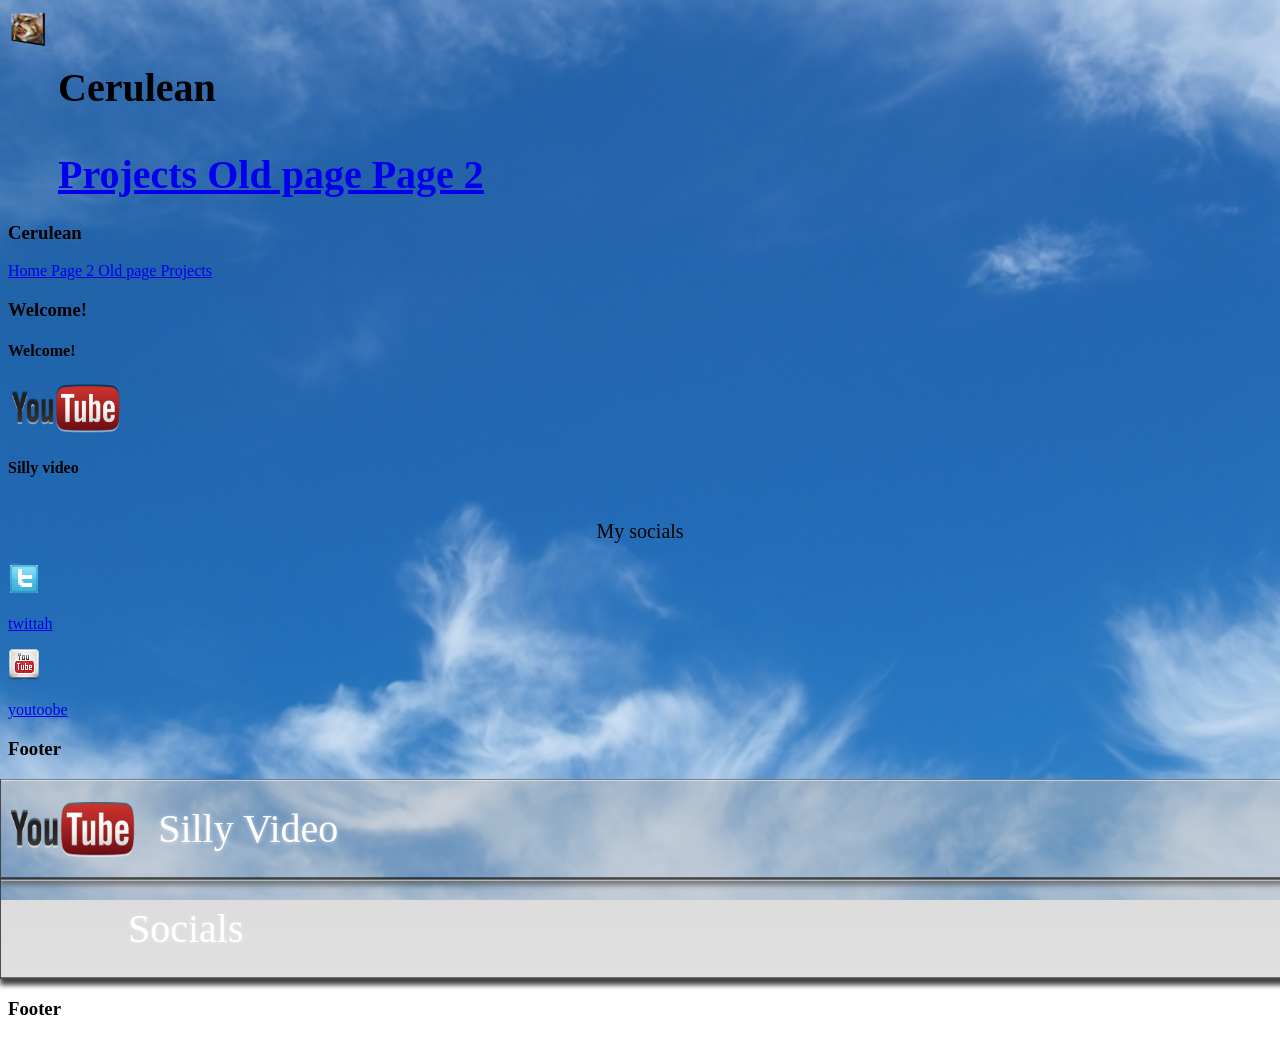
<file: classic.html>
<!DOCTYPE html>
<html lang="en">

<head>
    <meta charset="UTF-8">
    <meta http-equiv="X-UA-Compatible" content="IE=edge">
    <link rel="icon" type="image/x-icon" href="New favicon.png">
    <meta name="viewport" content="width=device-width, initial-scale=1.0">
    <link rel="stylesheet" href="style.css">
    <style>
        .accordion1 {
            display: flex;
            align-items: center;
            background: linear-gradient(to bottom, rgba(184, 184, 184, 0.5) 0%,
                    rgba(160, 160, 160, 0.33) 100%);
            background-image: linear-gradient(rgba(184, 184, 184, 0.5) 0%,
                    rgba(160, 160, 160, 0.33) 100%);
            color: rgb(255, 255, 255);
            cursor: pointer;
            width: 103.5%;
            margin-left: -8px;
            margin-right: auto;
            height: 100px;
            border: none;

            outline: none;
            transition: 0.4s;
            box-shadow: 0px 6px 5px 0px rgba(0, 0, 0, 0.75),
                inset 0px 0px 0px 1px rgba(37, 34, 34, 0.5),
                inset 0px -1px 0px 1px rgba(0, 0, 0, 0.5),
                inset 0px 1px 0px 1px rgba(255, 255, 255, 0.5);
            text-shadow: 0px 1px 4px rgba(255, 255, 255, 0.5);
            font-size: 40px;
            font-family: 'frutiger';
        }

        .sec1 {

            padding-left: 20px;
            margin: 0;
        }

        .sec2 {
            padding-left: 110px;
            /* position:relative;top:-25px; */

        }

        .accordion2 {
            background: linear-gradient(to bottom, rgba(184, 184, 184, 0.5) 0%,
                    rgba(160, 160, 160, 0.33) 100%);
            background-image: linear-gradient(rgba(184, 184, 184, 0.5) 0%,
                    rgba(160, 160, 160, 0.33) 100%);
            color: rgb(255, 255, 255);
            cursor: pointer;
            padding: 18px;
            width: 103.5%;
            margin-left: -8px;
            margin-right: auto;
            height: 100px;
            border: none;
            text-align: left;
            outline: none;
            font-size: 15px;
            transition: 0.4s;
            box-shadow: 0px 6px 5px 0px rgba(0, 0, 0, 0.75),
                inset 0px 0px 0px 1px rgba(37, 34, 34, 0.5),
                inset 0px -1px 0px 1px rgba(0, 0, 0, 0.5),
                inset 0px 1px 0px 1px rgba(255, 255, 255, 0.5);
            text-shadow: 0px 1px 4px rgba(255, 255, 255, 0.5);
            font-size: 40px;
            font-family: 'frutiger';
            display: flex;
            align-items: center;
        }

        .youtubelogomobile {
            height: 60px;
        }

        .active,
        .accordion1:hover,
        .accordion2:hover {
            background: linear-gradient(to bottom, rgba(184, 184, 184, 0.5) 0%,
                    rgba(79, 79, 79, 0.33) 100%);
            background-image: linear-gradient(rgba(184, 184, 184, 0.5) 0%,
                    rgba(68, 68, 68, 0.33) 100%);
            box-shadow: 0px 6px 5px 0px rgba(0, 0, 0, 0.75),
                inset 0px 0px 0px 1px rgba(37, 34, 34, 0.5),
                inset 0px -1px 0px 1px rgba(0, 0, 0, 0.5),
                inset 0px 1px 0px 1px rgba(255, 255, 255, 0.5);
        }

        .panel {
            padding: 0 18px;
            background: linear-gradient(to bottom, rgba(100, 100, 100, 0.5) 0%,
                    rgba(54, 54, 54, 0.33) 100%);
            background-image: linear-gradient(rgba(184, 184, 184, 0.5) 0%,
                    rgba(29, 29, 29, 0.33) 100%);
            max-height: 0;
            overflow: hidden;
            transition: max-height 0.2s ease-out;
            box-shadow: 0px 6px 5px 0px rgba(0, 0, 0, 0.75),
                inset 0px 0px 0px 1px rgba(37, 34, 34, 0.5),
                inset 0px -1px 0px 1px rgba(0, 0, 0, 0.5),
                inset 0px 1px 0px 1px rgba(255, 255, 255, 0.5);
            width: 93.3%;
            color: white;
            margin-left: -8px;
            margin-right: auto;
        }
    </style>
    <meta name="viewpoint" content="width=device-width, initial-scale=1.0">
    <title>Cerulean | Home</title>
</head>

<body style="background-image: url(bg1.jpg); background-attachment:fixed; background-size:cover; font-family: 'Frutiger';">
    <nav>
        <div class="desktop box2d">
            <a href="index.html" class="rise" style="text-decoration: none;">
                <img src="faviconcat copy.png" alt="SUSSS" width="40" id="logo"  >
            </a>
            <h1 style="margin: 17px; margin-left: 50px; font-size: 40px;    position:relative;top:-5px"  >
                Cerulean</p>
                <a href="https://github.com/Deporitazz" class="tab raise">
                    Projects
                </a>
                <a href="old-page.html" class="tab raise box2d">
                    Old page
                </a>
                <a href="page-2.html" class="tab raise box2d">
                    Page 2
                </a>
        </div>
        <div class="mobile box2d">
            <h3 class="mobiletext box2d">Cerulean</h3>

        </div>
        <div class="mobile2 box2d">
            <div class="links">
                <a href="index.html" class="mobiletab raise box2d">
                    Home
                </a>
                <a href="page-2.html" class="mobiletab raise box2d">
                    Page 2
                </a>
                <a href="old-page.html" class="mobiletab raise box2d">
                    Old page
                </a>
                <a href="https://github.com/Deporitazz" class="mobiletab raise box2d">
                    Projects
                </a>
            </div>
        </div>
    </nav>
    <header>
        <div class="titlebar box2d">
            <h3 class="welcometext">Welcome!</h3>
        </div>

        <div class="mobiletitle">
            <h4 class="welcometext">Welcome!</h4>
        </div>
    </header>
    <div class="container">
        <div class="youtubelogo">
            <img class="youtubelogo2013" src="youtube2.png" width="115">
            <h4 class="youtubelogotext">Silly video</h4>
        </div>
        <div class="social" style="padding-top: 2px;">
            <p style="text-align: center; font-family: 'Staatliches'; font-size: 20px;">My socials</p>
            <a href="https://twitter.com/deporitazz?s=09">
                <div class="raise socialicon">
                    <img src="twitter.png" alt="Twitter Logo">
                    <p>twittah</p>
                </div>
            </a>
            <a href="https://youtube.com/channel/UCKur_0U_8zmAOx-xwZY8W6w">
                <div class="raise socialicon">
                    <img src="youtube.png" alt="Twitter Logo">
                    <p>youtoobe</p>
                </div>
            </a>
        </div>

        <footer>
            <h3 class="footer"> Footer</h3>
        </footer>
    </div>
    <button class="accordion1 accordion"><img src="youtube2.png" class="youtubelogomobile">
        <p class="sec1">Silly Video</p>
    </button>
    <div class="panel">
        <p>Lorem ipsum dolor sit amet, consectetur adipisicing elit, sed do eiusmod tempor incididunt ut labore et
            dolore magna aliqua. Ut enim ad minim veniam, quis nostrud exercitation ullamco laboris nisi ut aliquip ex
            ea commodo consequat.</p>
    </div>

    <button class="accordion2 accordion">
        <p class="sec2">Socials</p>
    </button>
    <div class="panel">
        <a href="https://youtube.com/channel/UCKur_0U_8zmAOx-xwZY8W6w">
            <div class="raise socialmobile">
                <img src="youtube.png" alt="Twitter Logo" class="tubelogo">
                <p class="twittah">twittah</p>
            </div>
        </a>
        <a href="https://twitter.com/deporitazz?s=09">
            <div class="raise socialmobile">
                <img src="twitter.png" alt="Twitter Logo" class="twitlogo">
                <p class="youtoobe">youtoobe</p>
            </div>
        </a>
    </div>
    </div>
    <footer>
        <div class="mobilefooter">
            <h3 class="mobilefootertext"> Footer</h3>
        </div>
    </footer>
    <script>
        var acc = document.getElementsByClassName("accordion");
        var i;

        for (i = 0; i < acc.length; i++) {
            acc[i].addEventListener("click", function () {
                this.classList.toggle("active");
                var panel = this.nextElementSibling;
                if (panel.style.maxHeight) {
                    panel.style.maxHeight = null;
                } else {
                    panel.style.maxHeight = panel.scrollHeight + "px";
                }
            });
        }
    </script>
    <!-- notes for coding
    inset boxshadow for navigation bar
    text-indent -->
</body>

</html>
</file>
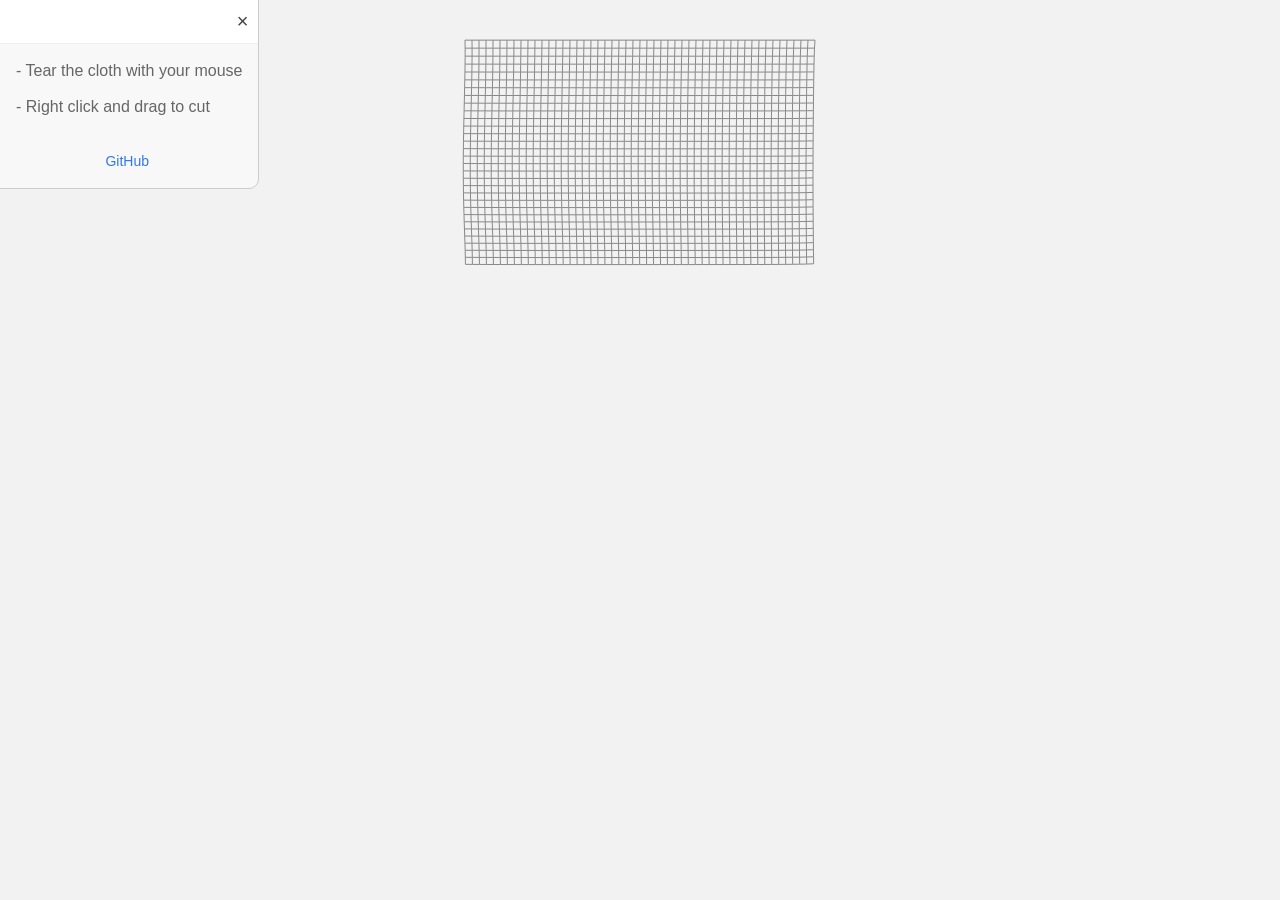
<file: cloth.html>
<!DOCTYPE html>
<html lang="en">
<head>
    <meta charset="UTF-8">
    <meta http-equiv="X-UA-Compatible" content="IE=edge">
    <meta name="viewport" content="width=device-width, initial-scale=1.0">
    <title>Document</title>
    <link rel="stylesheet" href="cloth.css">
</head>
<body>
    <canvas id="c"></canvas>

<div id="info">
  <div id="top">
    <a id="close" href="">&times;</a>
  </div>
  <p>
    <br>- Tear the cloth with your mouse
    <br>
    <br>- Right click and drag to cut
    <br>
    <br>
    <br>
    <div class="center">
      <a id="github" target="_blank" href="https://github.com/dissimulate/Tearable-Cloth">GitHub</a>&nbsp;<!--span class="bull">&bull;</span>&nbsp;<a id="twitter" target="_blank" href="https://twitter.com/abro_oks">@abro_oks</a-->
  </div>
    <br>
  </p>
</div>

<!--div id="new">
  Wobble some <a target="_blank" href="https://codepen.io/dissimulate/details/dJgMaO">jelly</a> <span class="bull">&bull;</span>
  Check out my <a target="_blank" href="https://www.instagram.com/abro_oks/">instagram!</a>
</div-->
<script src="cloth.js"></script>
</body>
</html>
</file>
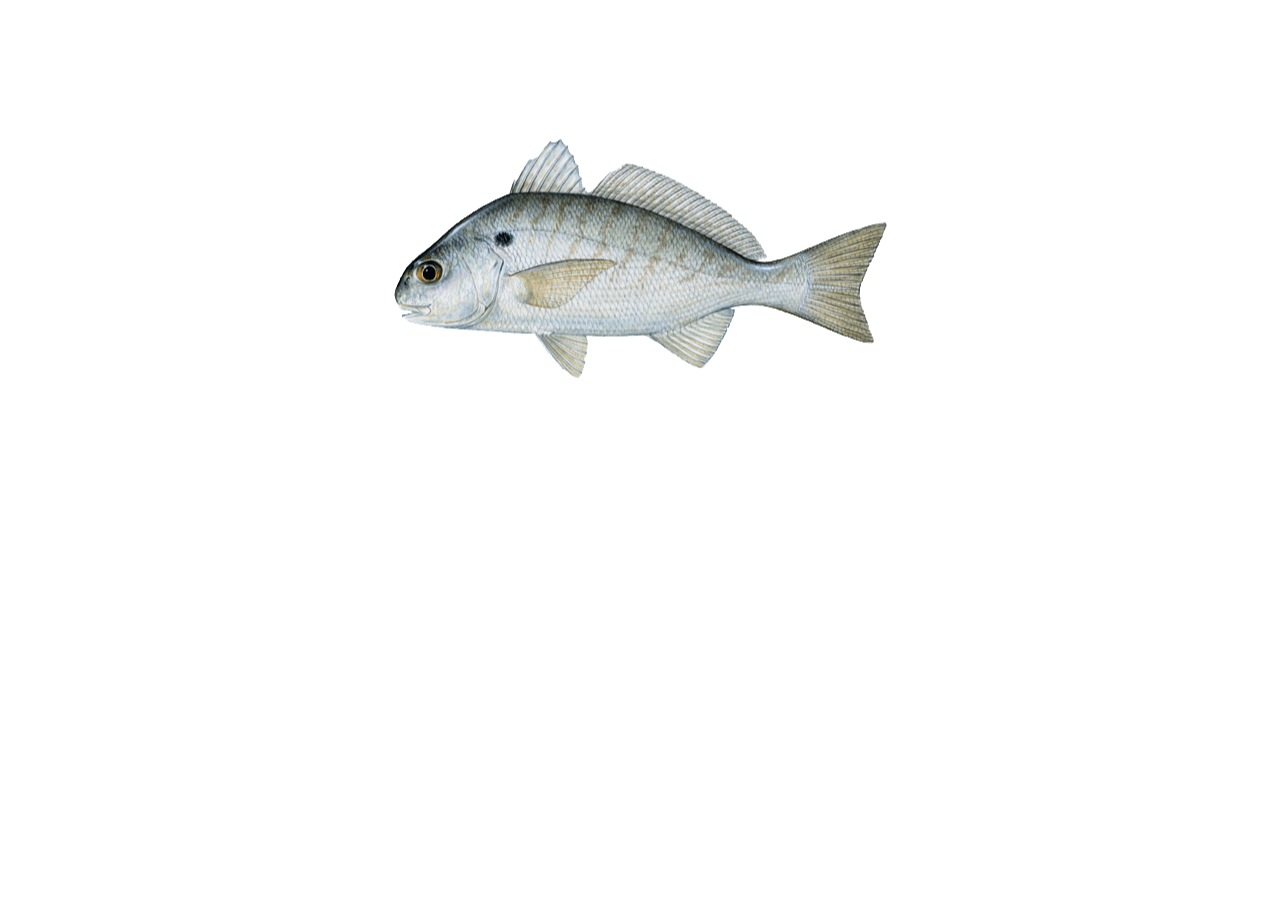
<file: fish.html>
<!DOCTYPE html>
<html lang="en">
<head>
    <meta charset="UTF-8">
    <meta http-equiv="X-UA-Compatible" content="IE=edge">
    <meta name="viewport" content="width=device-width, initial-scale=1.0">
    <title>Document</title>
</head>
<style>
    img {
        display: block;
        position: relative;
        top: 50%;
        left: 50%;
        transform: translate(-50%, 50%);
        animation-name: flip;
        animation-duration: 4s;
    }
    @keyframes flip {
  from {
    -webkit-transform: perspective(400px) scale3d(1, 1, 1) translate3d(0, 0, 0) rotate3d(0, 1, 0, -360deg);
    transform: perspective(400px) scale3d(1, 1, 1) translate3d(0, 0, 0) rotate3d(0, 1, 0, -360deg);
    -webkit-animation-timing-function: ease-out;
    animation-timing-function: ease-out;
  }

  40% {
    -webkit-transform: perspective(400px) scale3d(1, 1, 1) translate3d(0, 0, 150px)
      rotate3d(0, 1, 0, -190deg);
    transform: perspective(400px) scale3d(1, 1, 1) translate3d(0, 0, 150px)
      rotate3d(0, 1, 0, -190deg);
    -webkit-animation-timing-function: ease-out;
    animation-timing-function: ease-out;
  }

  50% {
    -webkit-transform: perspective(400px) scale3d(1, 1, 1) translate3d(0, 0, 150px)
      rotate3d(0, 1, 0, -170deg);
    transform: perspective(400px) scale3d(1, 1, 1) translate3d(0, 0, 150px)
      rotate3d(0, 1, 0, -170deg);
    -webkit-animation-timing-function: ease-in;
    animation-timing-function: ease-in;
  }

  80% {
    -webkit-transform: perspective(400px) scale3d(0.95, 0.95, 0.95) translate3d(0, 0, 0)
      rotate3d(0, 1, 0, 0deg);
    transform: perspective(400px) scale3d(0.95, 0.95, 0.95) translate3d(0, 0, 0)
      rotate3d(0, 1, 0, 0deg);
    -webkit-animation-timing-function: ease-in;
    animation-timing-function: ease-in;
  }

  to {
    -webkit-transform: perspective(400px) scale3d(1, 1, 1) translate3d(0, 0, 0) rotate3d(0, 1, 0, 0deg);
    transform: perspective(400px) scale3d(1, 1, 1) translate3d(0, 0, 0) rotate3d(0, 1, 0, 0deg);
    -webkit-animation-timing-function: ease-in;
    animation-timing-function: ease-in;
  }
}

</style>
<body>
    <img src="spot.gif">
</body>
</html>
</file>
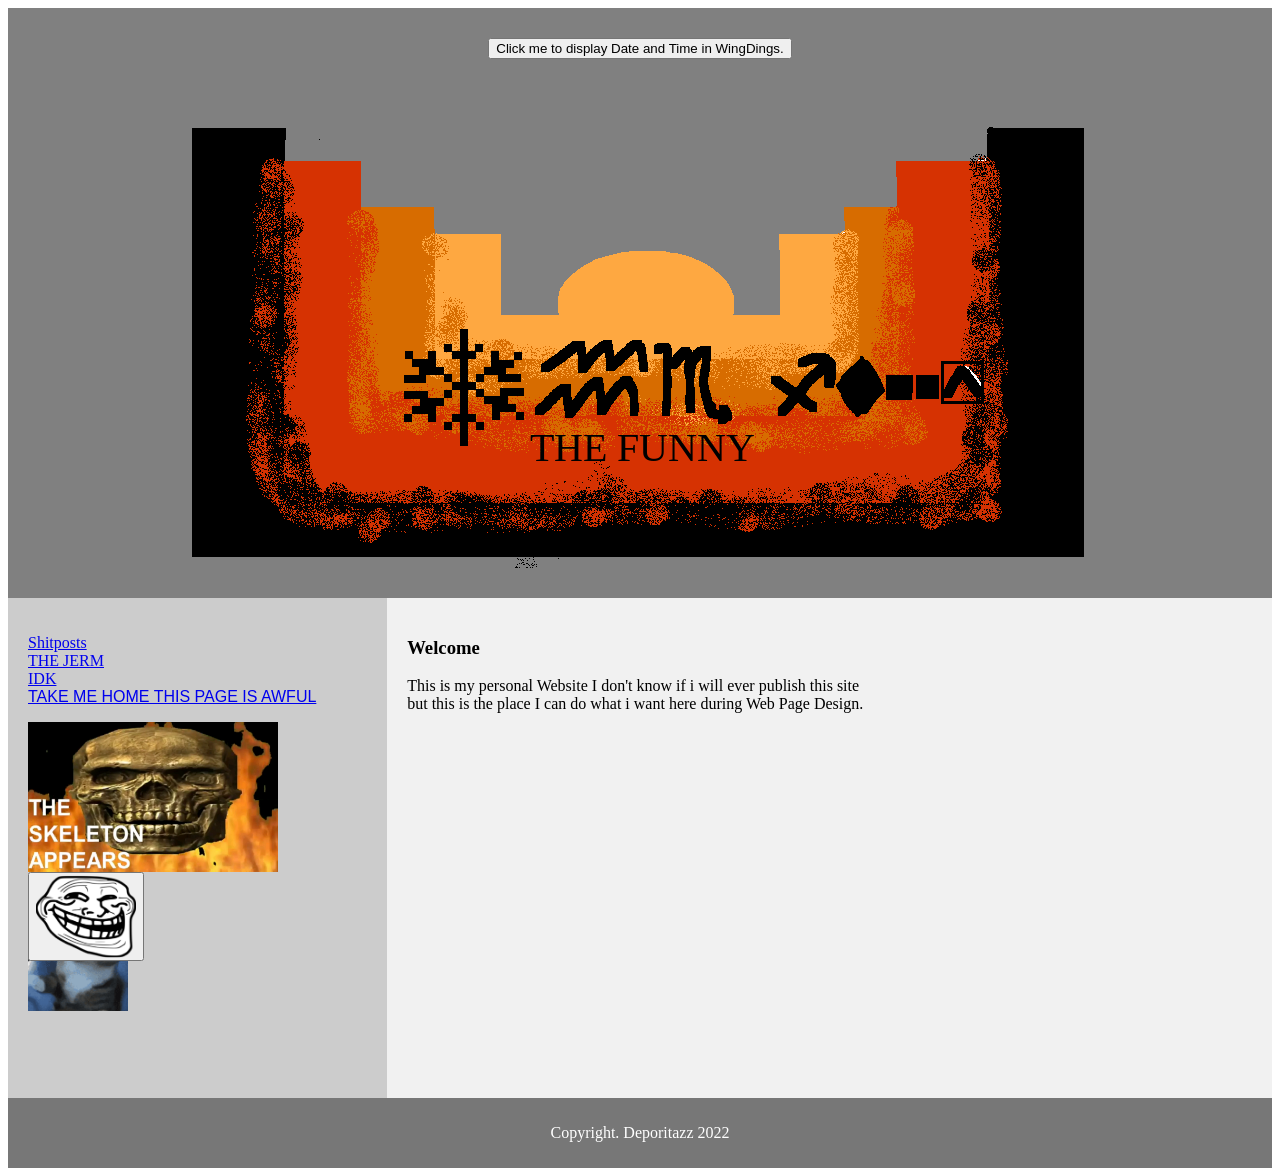
<file: old-page.html>
<html lang="en">
<head>
<title>Welcome Page</title>
<link rel="icon" type="image/x-icon" href="Favicon.png">
<meta charset="utf-8">
<meta name="viewport" content="width=device-width, initial-scale=1">
<link rel="stylesheet" href="styles.css">

</head>
<body>

<header>
  <img src="20221101_195722.jpg" width="1000" alt="oooaoo" id="ghost" class="order">
  <button type="button"
onclick="document.getElementById('demo').innerHTML = Date()">
Click me to display Date and Time in WingDings.</button>

<p id="demo"></p>
  <img src="logo.png">
</header>

<section>
  <nav>
    <ul>
      <li><a href="old-page-2.html">Shitposts</a></li>
      <li><a href="the.html">THE JERM</a></li>
      <li><a href="test.html">IDK</a></li>
      <li><a href="index.html" style="font-family: sans-serif;">TAKE ME HOME THIS PAGE IS AWFUL</a></li>
    </ul>
      <img src="The-Skeleton-Appears.webp" width="250" height="150" onclick="play()"> 
      <script>
        var aAudio = new Audio('BAD TO THE BONE OPENING RIFF!!!.mp3');
        function play() {
          aAudio.play();
        }
    </script>
    <div>
      <button onclick="myFunction()">
        <img src="Trollface_non-free.png.webp" width="100" alt="what the">
      </button>
    </div>
   <p id="Troll"></p>
   <img src="cat-middle-finger-cat (2).gif" width="100" alt="">
  </nav>
  
  <article>

    <h1>Welcome</h1>
    <p>This is my personal Website I don't know if i will ever publish this site<br> but this is the place I can do what i want here during Web Page Design.</p>
</section>

<footer>
  <p>Copyright. Deporitazz  2022</p>
</footer>
 
  <script src="script.js"></script>
  
</body>
</html>
</file>
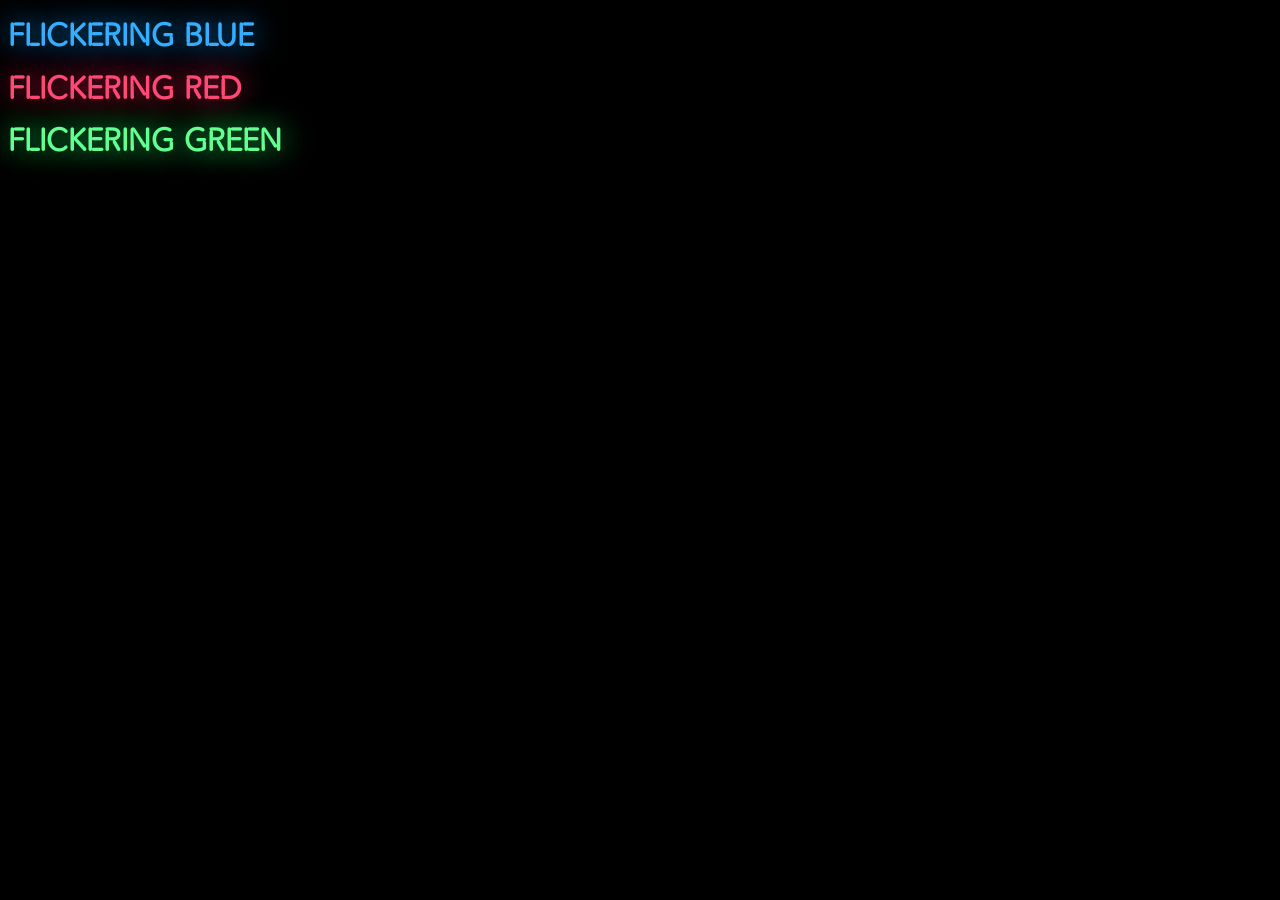
<file: testing.html>
<!DOCTYPE html>
<html lang="en">
<head>
  <meta charset="UTF-8">
  <meta http-equiv="X-UA-Compatible" content="IE=edge">
  <meta name="viewport" content="width=device-width, initial-scale=1.0">
  <title>Flickering Neon Text</title>
  <link rel="stylesheet" href="sty.css">
</head>
<body>
  <h1 class="flicker blue">Flickering blue</h1>
  <h1 class="flicker red">Flickering red</h1>
  <h1 class="flicker green">Flickering green</h1>
  <h1 class="flicker rainbow">Flickering rainbow</h1>
</body>
</html>
</file>
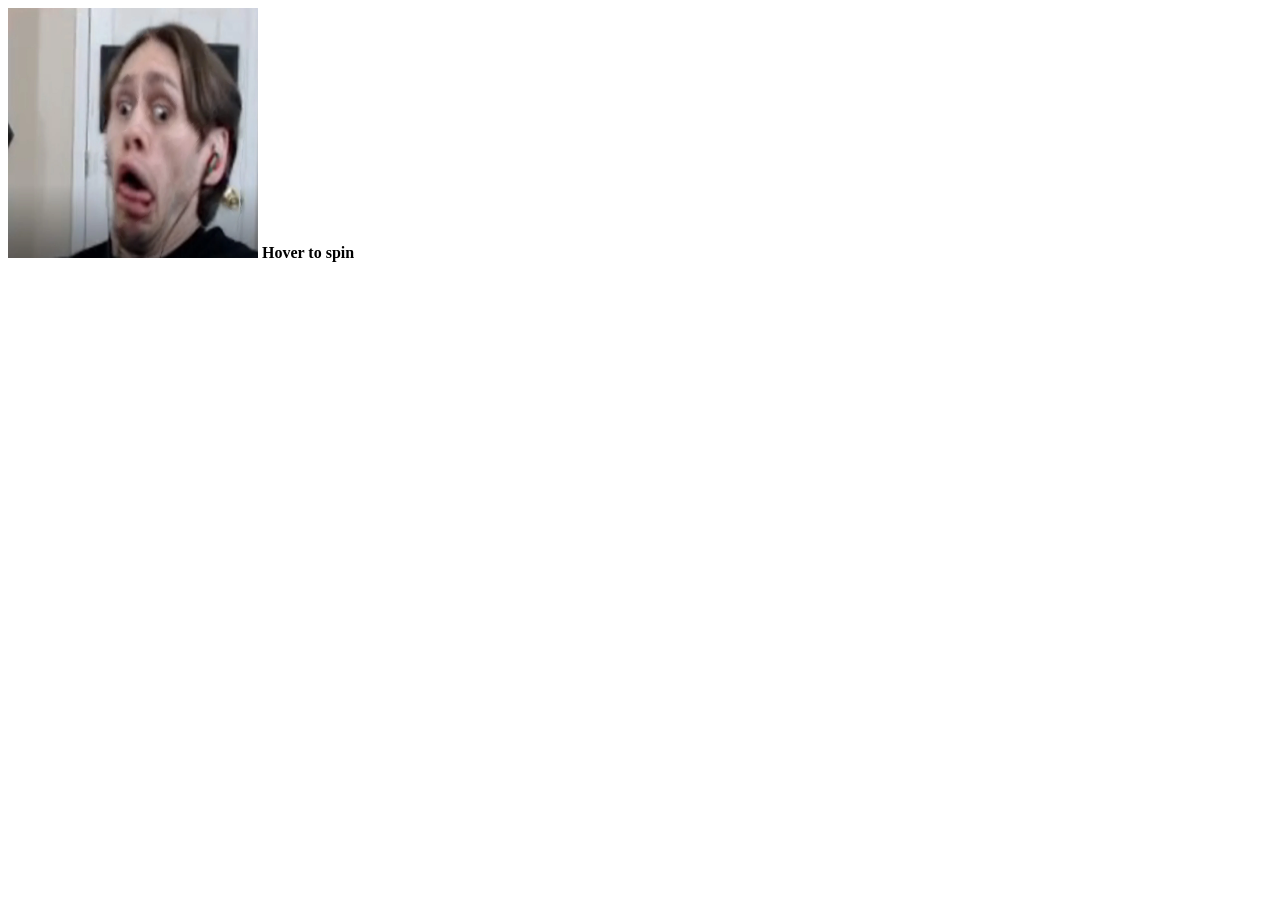
<file: the.html>
<!DOCTYPE html>
<html lang="en">
<head>
    <title>THE JERM</title>
    <style>
        @keyframes spin3D {
          from { transform: rotateY(0deg) }
          to { transform: rotateY(5898240deg) }
        }
        .spinhov3D:hover {
          animation-name: spin3D;
          animation-duration: 5s;
          animation-iteration-count: 50;
          /* linear | ease | ease-in | ease-out | ease-in-out */
          animation-timing-function: ease-in-out;
        }
      </style>
</head>
<body>
      <img src="TheThing.webp" width="250" height="250" class="spinhov3D"/>
      <strong>Hover to spin</strong>
</body>
</html>
</file>
<file: style.css>

</file>
<file: cloth.css>
* {
    margin: 0;
    overflow: hidden;
    -webkit-user-select: none;
    -moz-user-select: none;
    -ms-user-select: none;
    -o-user-select: none;
    user-select: none;
}
body {
    background: #F2F2F2;
}
#c {
    display: block;
    margin: 20px auto 0;
}
#info {
    position: absolute;
    left: -1px;
    top: -1px;
    width: auto;
    max-width: 420px;
    height: auto;
    background: #f8f8f8;
    border-bottom-right-radius: 10px;
    border:1px solid #ccc;
}
#top {
    background: #fff;
    width: 100%;
    height: auto;
    position: relative;
    border-bottom: 1px solid #eee;
}
p {
    font-family: Arial, sans-serif;
    color: #666;
    text-align: justify;
    font-size: 16px;
    margin: 0px 16px;
}
#github, #twitter {
  color:#3377ee;
  font-family: Helvetica, Arial, sans-serif;
  font-size: 14px;
  margin: 0 auto;
  text-align: center;
  text-decoration:none;
}
.center {
  text-align: center;
}
#net {
  text-align:center;
  white-space:nowrap;
  font-size:19px;
  background:rgba(0,0,0,0.1);
  padding:8px 12px;
  border-radius:8px;
  display:block;
  color:#888;
}
#net > span {
  color:#3377ee;
  font-family: Helvetica, Arial, sans-serif;
  font-size: 14px;
  display: block;
  margin: 0 auto;
  text-align: center;
  text-decoration:none;
}
a {
    font-family: sans-serif;
    color: #444;
    text-decoration: none;
    font-size: 20px;
}
#site {
    float: left;
    margin: 10px;
    color: #ff9900;
  border-bottom: 1px dashed #ccc;
  padding-bottom:3px
}
#site:hover {
    color: #ffaa11;
}
#close {
    float: right;
    margin: 10px;
}
#p {
    font-family: Verdana, sans-serif;
    position: absolute;
    right: 10px;
    bottom: 10px;
    color: #4099ff;
    border: 1px dashed #4099ff;
    padding: 4px 8px;
}

#new {
  width: 100%;
  text-align: center;
  font-size: 18px;
  font-family: Helvetica;
  margin-top: 12px;
}

#new a {
  font-size: 20px;
  color: #4099ff;
}

.bull {
  opacity: 0.3;
  margin: 0 6px;
  font-size: 14px;
}
</file>
<file: styles.css>
* {
    box-sizing: border-box;
  }
  
  body {
    font-family: WingDings;
  }
  
  /* Style the header */
  header {
    background-color: rgb(128, 128, 128);
    padding: 30px;
    text-align: center;
    font-size: 35px;
    color: rgb(0, 0, 0);
  }
  
  /* Create two columns/boxes that floats next to each other */
  nav {
    float: left;
    width: 30%;
    height: 500px; /* only for demonstration, should be removed */
    background: #ccc;
    padding: 20px;
  }
  
  /* Style the list inside the menu */
  nav ul {
    list-style-type: none;
    padding: 0;
  }
  
  article {
    float: left;
    padding: 20px;
    width: 70%;
    background-color: #f1f1f1;
    height: 500px; /* only for demonstration, should be removed */
  }
  
  /* Clear floats after the columns */
  section::after {
    content: "";
    display: table;
    clear: both;
  }
  
  /* Style the footer */
  footer {
    background-color: #777;
    padding: 10px;
    text-align: center;
    color: white;
  }
  
  /* Responsive layout - makes the two columns/boxes stack on top of each other instead of next to each other, on small screens */
  @media (max-width: 600px) {
    nav, article {
      width: 100%;
      height: auto;
    }
  }
  /* The animation code */
  div {
    width: 100px;
    height: 1px;
    position: relative;
    animation-name: example;
    animation-duration: 10s;
    animation-delay: -2s;
    animation-iteration-count: infinite;
  }
  
  @keyframes example {
    0%   {left:0px; top:0px;}
    25%  {left:500px; top:0px;}
    50%  {left:500px; top:100px;}
    75%  {left:0px; top:500px;}
    100% {left:0px; top:0px;}
  }

  .order {
    position: fixed;
    top: 0;
    left: 0;
    width: 100%;
    height: 100%;
    z-index: 100;
  }
</file>
<file: sty.css>
:root {
    --glow: 30px;
  }
  
  @font-face {
    font-family: "Kosan";
    src: url(KosanNonCommercial.otf);
  }
  
  body {
    background-color: black;
    font-family: Kosan;
  }
  .flicker {
    animation: flicker 6s linear 0s infinite alternate;
  }
  .blue {
    color: rgb(53, 174, 255);
    text-shadow: 0px 0px var(--glow) rgb(0, 153, 255);
    animation-duration: 5s;
    animation-delay: -1s;
  }
  .red {
    color: rgb(255, 72, 118);
    text-shadow: 0px 0px var(--glow) rgb(255, 38, 92);
    animation-duration: 7s;
    animation-delay: 1s;
  }
  .green {
    color: rgb(98, 255, 145);
    text-shadow: 0px 0px var(--glow) rgb(36, 255, 102);
    animation-duration: 6.5s;
    animation-delay: 3s;
  }
  
  @keyframes flicker {
    0% { opacity: 100%; }
  
    10% { opacity: 100%; }
    11% { opacity: 0%; }
    12% { opacity: 100%; }
    13% { opacity: 0%; }
    14% { opacity: 100%; }
  
    30% { opacity: 100%; }
    31% { opacity: 0%; }
    32% { opacity: 100%; }
  
    50% { opacity: 100%; }
    51% { opacity: 0%; }
    52% { opacity: 100%; }
  
    70% { opacity: 100%; }
    71% { opacity: 0%; }
    73% { opacity: 0%; }
    74% { opacity: 100%; }
  
  
    90% { opacity: 100%; }
    91% { opacity: 0%; }
    92% { opacity: 100%; }
  
    100% { opacity: 100%; }
  }
</file>
